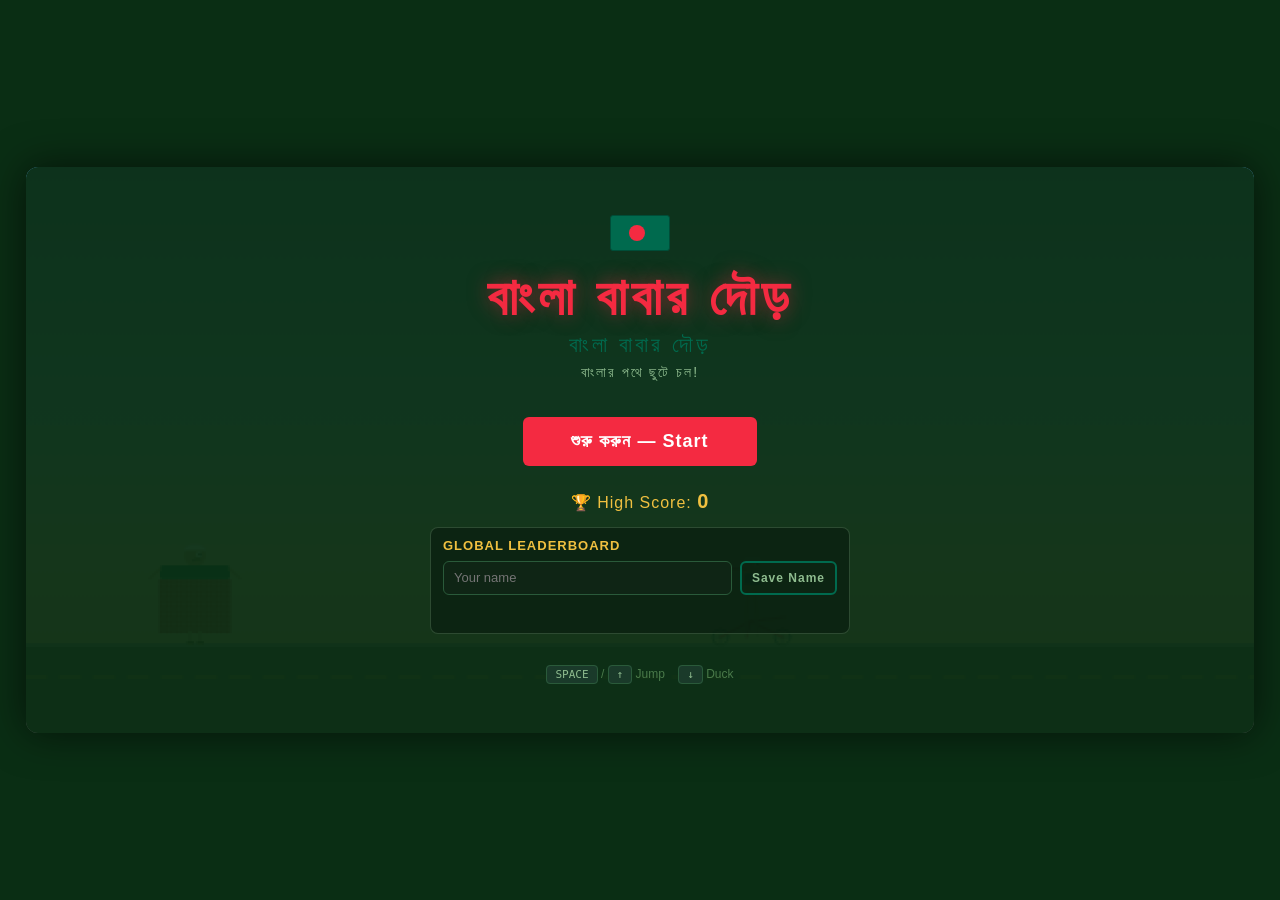
<file: index.html>
<!DOCTYPE html>
<html lang="en">
<head>
  <meta charset="UTF-8">
  <meta name="viewport" content="width=device-width, initial-scale=1.0">
  <title>ঢাকা ড্যাশ — Dhaka Dash</title>
  <link rel="stylesheet" href="styles.css">
</head>
<body>

<div id="game-wrapper">
  <canvas id="gameCanvas"></canvas>

  <!-- HUD: In-game score display -->
  <div id="hud" class="hidden">
    <div id="hud-score">0</div>
    <div class="hud-highscore">HI <span id="hud-highscore">0</span></div>
  </div>

  <!-- HOME SCREEN -->
  <div id="home-screen" class="screen-overlay">
    <div class="flag-decoration"></div>
    <h1>বাংলা বাবার দৌড়</h1>
    <div class="title-bangla">বাংলা বাবার দৌড়</div>
    <p class="subtitle">বাংলার পথে ছুটে চল!</p>
    <button class="btn btn-primary" id="btn-start">শুরু করুন — Start</button>
    <div class="high-score-display">
      🏆 High Score: <span id="home-highscore">0</span>
    </div>
    <div class="leaderboard-panel">
      <div class="leaderboard-title">Global Leaderboard</div>
      <div class="leaderboard-name-row">
        <input id="player-name-input" type="text" maxlength="18" placeholder="Your name" aria-label="Player name">
        <button class="btn btn-secondary btn-small" id="btn-save-name">Save Name</button>
      </div>
      <div class="leaderboard-status" id="home-leaderboard-status"></div>
      <ol class="leaderboard-list" id="home-leaderboard-list"></ol>
    </div>
    <div class="controls-hint">
      <kbd>SPACE</kbd> / <kbd>↑</kbd> Jump &nbsp;&nbsp;
      <kbd>↓</kbd> Duck
    </div>
  </div>

  <!-- GAME OVER SCREEN -->
  <div id="gameover-screen" class="screen-overlay hidden">
    <h2>গেম ওভার!</h2>
    <div class="final-score">Score: <span id="final-score">0</span></div>
    <div class="high-score-display">
      🏆 High Score: <span id="gameover-highscore">0</span>
    </div>
    <div class="leaderboard-panel compact">
      <div class="leaderboard-title">Top 10</div>
      <div class="leaderboard-status" id="gameover-leaderboard-status"></div>
      <ol class="leaderboard-list" id="gameover-leaderboard-list"></ol>
    </div>
    <div class="btn-group">
      <button class="btn btn-primary" id="btn-restart">আবার খেলুন</button>
      <button class="btn btn-secondary" id="btn-home">হোম</button>
    </div>
  </div>

  <!-- ORIENTATION OVERLAY (mobile portrait lock) -->
  <div id="orientation-overlay" class="screen-overlay hidden">
    <h3>Rotate Your Phone</h3>
    <p>
      Dhaka Dash is designed for landscape mode on mobile.<br>
      Turn your phone sideways to continue.
    </p>
  </div>
</div>
<script src="game.js"></script>
</body>
</html>
</file>
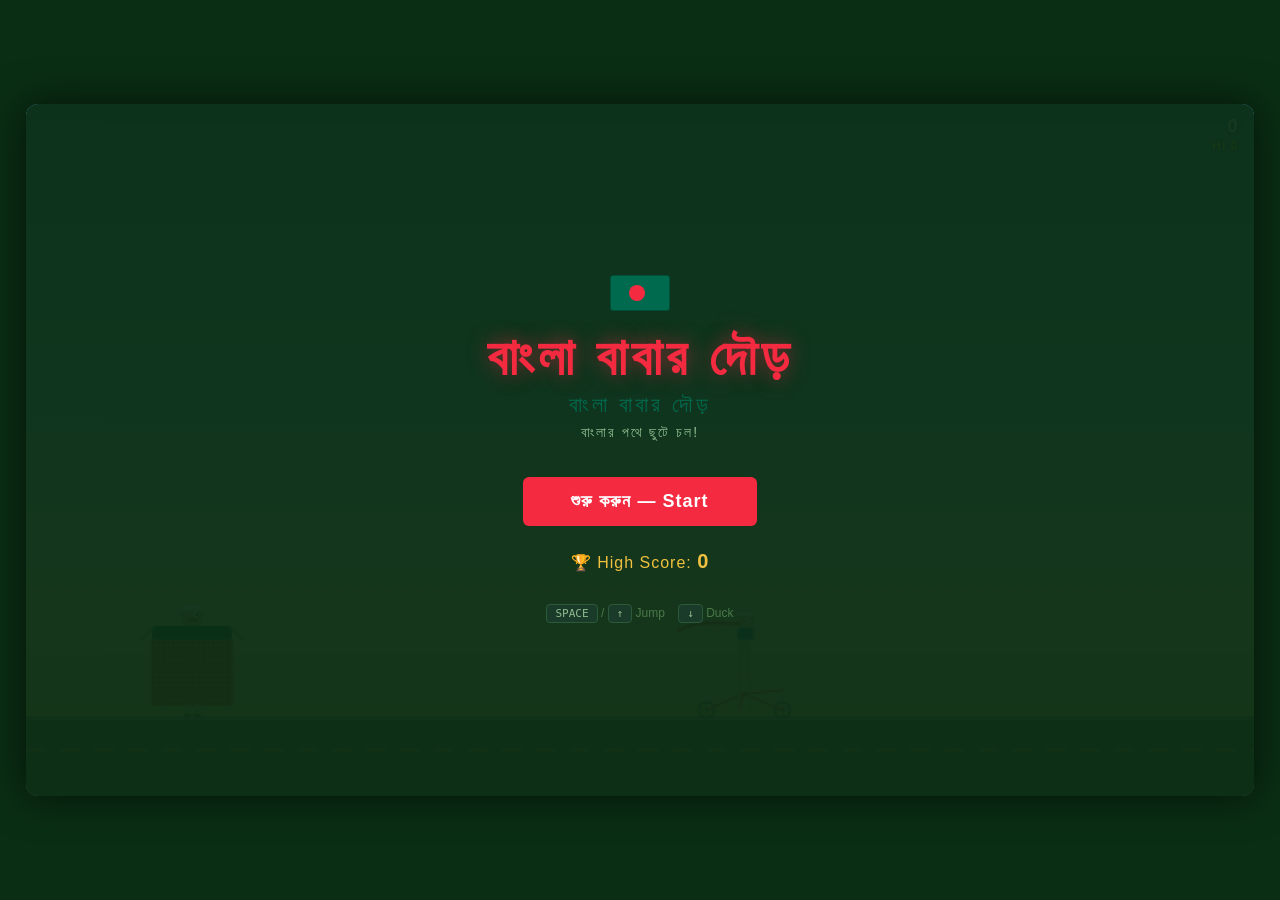
<file: GameV0/index.html>
<!DOCTYPE html>
<html lang="en">
<head>
  <meta charset="UTF-8">
  <meta name="viewport" content="width=device-width, initial-scale=1.0">
  <title>ঢাকা ড্যাশ — Dhaka Dash</title>
  <style>
    /* ===== GLOBAL STYLES ===== */
    * { margin: 0; padding: 0; box-sizing: border-box; }

    body {
      background: #0a2e14;
      display: flex;
      justify-content: center;
      align-items: center;
      height: 100vh;
      font-family: 'Segoe UI', Tahoma, Geneva, Verdana, sans-serif;
      overflow: hidden;
    }

    #game-wrapper {
      position: relative;
      width: min(96vw, 1400px);
      aspect-ratio: 16 / 9;
      height: auto;
      max-height: 92vh;
      overflow: hidden;
      border-radius: 12px;
      box-shadow: 0 0 40px rgba(0,0,0,0.6);
      touch-action: none;
    }

    @media (pointer: coarse) {
      #game-wrapper {
        width: 100vw;
        height: 100vh;
        max-height: 100vh;
        aspect-ratio: auto;
        border-radius: 0;
      }
    }

    canvas {
      display: block;
      width: 100%;
      height: 100%;
      background: #1a3a2a;
    }

    /* ===== SCREEN OVERLAYS ===== */
    .screen-overlay {
      position: absolute;
      top: 0; left: 0;
      width: 100%; height: 100%;
      display: flex;
      flex-direction: column;
      justify-content: center;
      align-items: center;
      background: rgba(10, 46, 20, 0.95);
      z-index: 10;
      transition: opacity 0.3s;
    }

    .screen-overlay.hidden { display: none; }

    #orientation-overlay {
      z-index: 20;
      text-align: center;
      padding: 24px;
      background: rgba(5, 20, 10, 0.94);
    }

    #orientation-overlay h3 {
      color: #f0c040;
      font-size: 26px;
      margin-bottom: 10px;
      letter-spacing: 1px;
    }

    #orientation-overlay p {
      color: #d8f0dd;
      font-size: 14px;
      line-height: 1.6;
      max-width: 320px;
    }

    /* ===== HOME SCREEN ===== */
    #home-screen h1 {
      font-size: 52px;
      color: #f42a41;
      text-transform: uppercase;
      letter-spacing: 4px;
      margin-bottom: 4px;
      text-shadow: 0 0 20px rgba(244, 42, 65, 0.5);
    }

    #home-screen .title-bangla {
      font-size: 22px;
      color: #006a4e;
      margin-bottom: 6px;
      letter-spacing: 3px;
    }

    #home-screen .subtitle {
      font-size: 14px;
      color: #8fbc8f;
      margin-bottom: 36px;
      letter-spacing: 2px;
    }

    .btn {
      padding: 14px 48px;
      font-size: 18px;
      font-weight: 700;
      border: none;
      border-radius: 6px;
      cursor: pointer;
      letter-spacing: 1px;
      transition: transform 0.15s, box-shadow 0.15s;
    }

    .btn:hover {
      transform: translateY(-2px);
      box-shadow: 0 6px 20px rgba(0,0,0,0.3);
    }

    .btn:active { transform: translateY(0); }

    .btn-primary {
      background: #f42a41;
      color: #fff;
    }

    .btn-secondary {
      background: transparent;
      color: #8fbc8f;
      border: 2px solid #006a4e;
      padding: 10px 32px;
      font-size: 14px;
    }

    .btn-secondary:hover { color: #fff; border-color: #f42a41; }

    .high-score-display {
      margin-top: 24px;
      color: #f0c040;
      font-size: 16px;
      letter-spacing: 1px;
    }

    .high-score-display span { font-weight: 700; font-size: 20px; }

    .controls-hint {
      margin-top: 30px;
      color: #4a7a4a;
      font-size: 12px;
      text-align: center;
      line-height: 1.8;
    }

    .controls-hint kbd {
      background: #1a3a2a;
      color: #8fbc8f;
      padding: 2px 8px;
      border-radius: 4px;
      font-size: 11px;
      border: 1px solid #2a5a3a;
    }

    /* ===== GAME OVER SCREEN ===== */
    #gameover-screen h2 {
      font-size: 42px;
      color: #f42a41;
      margin-bottom: 16px;
      text-shadow: 0 0 20px rgba(244, 42, 65, 0.5);
    }

    #gameover-screen .final-score {
      font-size: 22px;
      color: #eee;
      margin-bottom: 6px;
    }

    #gameover-screen .final-score span {
      color: #f0c040;
      font-weight: 700;
    }

    #gameover-screen .btn-group {
      display: flex;
      gap: 16px;
      margin-top: 28px;
    }

    /* ===== HUD (in-game score) ===== */
    #hud {
      position: absolute;
      top: 12px; right: 16px;
      color: #fff;
      font-size: 18px;
      font-weight: 700;
      letter-spacing: 1px;
      z-index: 5;
      text-shadow: 1px 1px 4px rgba(0,0,0,0.5);
      text-align: right;
    }

    #hud .hud-highscore {
      font-size: 12px;
      color: #f0c040;
      margin-top: 2px;
    }

    /* Bangladesh flag decoration on home screen */
    .flag-decoration {
      width: 60px; height: 36px;
      background: #006a4e;
      border-radius: 3px;
      position: relative;
      margin-bottom: 16px;
      border: 1px solid #004d38;
    }
    .flag-decoration::after {
      content: '';
      position: absolute;
      width: 16px; height: 16px;
      background: #f42a41;
      border-radius: 50%;
      top: 50%; left: 45%;
      transform: translate(-50%, -50%);
    }
  </style>
</head>
<body>

<div id="game-wrapper">
  <canvas id="gameCanvas"></canvas>

  <!-- HUD: In-game score display -->
  <div id="hud" class="hidden">
    <div id="hud-score">0</div>
    <div class="hud-highscore">HI <span id="hud-highscore">0</span></div>
  </div>

  <!-- HOME SCREEN -->
  <div id="home-screen" class="screen-overlay">
    <div class="flag-decoration"></div>
    <h1>বাংলা বাবার দৌড়</h1>
    <div class="title-bangla">বাংলা বাবার দৌড়</div>
    <p class="subtitle">বাংলার পথে ছুটে চল!</p>
    <button class="btn btn-primary" id="btn-start">শুরু করুন — Start</button>
    <div class="high-score-display">
      🏆 High Score: <span id="home-highscore">0</span>
    </div>
    <div class="controls-hint">
      <kbd>SPACE</kbd> / <kbd>↑</kbd> Jump &nbsp;&nbsp;
      <kbd>↓</kbd> Duck
    </div>
  </div>

  <!-- GAME OVER SCREEN -->
  <div id="gameover-screen" class="screen-overlay hidden">
    <h2>গেম ওভার!</h2>
    <div class="final-score">Score: <span id="final-score">0</span></div>
    <div class="high-score-display">
      🏆 High Score: <span id="gameover-highscore">0</span>
    </div>
    <div class="btn-group">
      <button class="btn btn-primary" id="btn-restart">আবার খেলুন</button>
      <button class="btn btn-secondary" id="btn-home">হোম</button>
    </div>
  </div>

  <!-- ORIENTATION OVERLAY (mobile portrait lock) -->
  <div id="orientation-overlay" class="screen-overlay hidden">
    <h3>Rotate Your Phone</h3>
    <p>
      Dhaka Dash is designed for landscape mode on mobile.<br>
      Turn your phone sideways to continue.
    </p>
  </div>
</div>

<script>
// ============================================================
//  DHAKA DASH — Bangladesh-themed Endless Runner
//  Race through the streets of Dhaka, dodging rickshaws, CNGs,
//  tea stalls, potholes, cows, and construction barriers.
//  Built with vanilla Canvas API — no dependencies.
// ============================================================

(function () {
  'use strict';

  // ===== CANVAS & CONTEXT =====
  // Pixel-art scaling: render at half resolution, then upscale
  const PIXEL_SCALE = 2;
  const canvas = document.getElementById('gameCanvas');

  // Size the canvas to fill the window
  function resizeCanvas() {
    const wrapper = document.getElementById('game-wrapper');
    canvas.width = wrapper.clientWidth;
    canvas.height = wrapper.clientHeight;
  }
  resizeCanvas();
  window.addEventListener('resize', () => {
    resizeCanvas();
    // Re-derive display/internal sizes
    displayW = canvas.width;
    displayH = canvas.height;
    W = Math.floor(displayW / PIXEL_SCALE);
    H = Math.floor(displayH / PIXEL_SCALE);
    offCanvas.width = W;
    offCanvas.height = H;
    // Update ground position based on new height
    applyGroundYForDevice();
    // Reposition player and chaser
    player.y = CONFIG.groundY - player.height;
    chaser.y = CONFIG.groundY - chaser.height;
    chaser.x = Math.floor(W * 0.55);
    CONFIG.chaserX = chaser.x;
    // Re-derive display context settings
    displayCtx = canvas.getContext('2d');
    displayCtx.imageSmoothingEnabled = false;
    // Regenerate background for new dimensions
    generateBackground();
    if (gameState !== 'playing') draw();
  });

  let displayW = canvas.width;
  let displayH = canvas.height;
  let W = Math.floor(displayW / PIXEL_SCALE);
  let H = Math.floor(displayH / PIXEL_SCALE);

  // Offscreen low-res canvas for the pixelated look
  const offCanvas = document.createElement('canvas');
  offCanvas.width = W;
  offCanvas.height = H;
  const ctx = offCanvas.getContext('2d');

  // Display canvas context (scales up the low-res render)
  let displayCtx = canvas.getContext('2d');
  displayCtx.imageSmoothingEnabled = false;

  // ===== DOM REFERENCES =====
  const homeScreen     = document.getElementById('home-screen');
  const gameoverScreen = document.getElementById('gameover-screen');
  const orientationOverlay = document.getElementById('orientation-overlay');
  const hud            = document.getElementById('hud');
  const hudScore       = document.getElementById('hud-score');
  const hudHighscore   = document.getElementById('hud-highscore');
  const homeHighscore  = document.getElementById('home-highscore');
  const finalScoreEl   = document.getElementById('final-score');
  const goHighscoreEl  = document.getElementById('gameover-highscore');

  // ===== GAME CONFIGURATION =====
  // Adjust these values to customize gameplay feel
  const CONFIG = {
    // Ground (positioned relative to canvas height)
    groundY: H - 40,         // Y position of the ground line
    groundHeight: 40,        // Height of the ground area

    // Player — rickshaw runner character
    playerX: 60,             // Fixed X position of the player
    playerWidth: 46,         // Tuned for balanced on-screen proportion
    playerHeight: 56,        // Tuned for balanced on-screen proportion
    playerDuckHeight: 34,    // Height when ducking
    playerColor: '#006a4e',  // Bangladesh green

    // Chased character — runs ahead (the person to catch)
    chaserX: Math.floor(W * 0.55),  // Closer to player
    chaserWidth: 43,
    chaserHeight: 53,
    chaserColor: '#f42a41',  // Bangladesh red

    // Jump physics (short arc, long airtime)
    jumpForce: -5.5,         // Initial upward velocity on jump (lower = shorter peak)
    gravity: 0.18,           // Downward acceleration per frame (low = floaty)
    maxFallSpeed: 5,         // Terminal velocity
    jumpHoldFrames: 10,      // Max frames to extend upward force while jump key is held
    jumpHoldBoost: -0.12,    // Extra upward acceleration while holding jump

    // Scrolling & difficulty — SLOWER PACED (halved for pixel scale)
    baseSpeed: 1.3,          // Starting scroll speed (pixels/frame)
    maxSpeed: 3.5,           // Maximum scroll speed
    speedIncrement: 0.00015, // Speed increase per frame (very gradual)

    // Obstacles — generous spacing (halved for pixel scale)
    minObstacleGap: 175,     // Minimum distance between consecutive obstacles
    maxObstacleGap: 300,     // Maximum gap (shrinks with difficulty)

    // Scoring
    scoreRate: 0.03,         // Score added per frame (multiplied by speed)

    // Parallax background layers
    bgCloudCount: 8,         // Number of background clouds
    bgBuildingCount: 8,      // Number of Dhaka building silhouettes
    bgPalmCount: 5,          // Palm trees in mid-ground
  };

  const MOBILE_GROUND_DROP_FRACTION = 0.05;

  function isMobileDevice() {
    return window.matchMedia('(pointer: coarse)').matches;
  }

  function applyGroundYForDevice() {
    const baseGroundY = H - CONFIG.groundHeight;
    const mobileDrop = isMobileDevice() ? Math.round(H * MOBILE_GROUND_DROP_FRACTION) : 0;
    // Keep a small visible ground strip inside the viewport.
    CONFIG.groundY = Math.min(baseGroundY + mobileDrop, H - 6);
  }

  // Apply responsive baseline before entities are initialized.
  applyGroundYForDevice();

  // ===== GAME STATE =====
  let gameState = 'home';  // 'home' | 'playing' | 'gameover'
  let score = 0;
  let highScore = loadHighScore();
  let speed = CONFIG.baseSpeed;
  let animFrame = null;
  let frameCount = 0;

  // ===== INPUT STATE =====
  const keys = {};
  let queuedMobileJumps = 0;
  let touchStartX = 0;
  let touchStartY = 0;
  let orientationBlocked = false;

  // ===== PLAYER OBJECT =====
  // To add a sprite: set player.sprite = new Image(); player.sprite.src = '...'
  const player = {
    x: CONFIG.playerX,
    y: CONFIG.groundY - CONFIG.playerHeight,
    width: CONFIG.playerWidth,
    height: CONFIG.playerHeight,
    vy: 0,
    isJumping: false,
    jumpCount: 0,
    jumpHoldFrames: 0,
    jumpKeyWasDown: false,
    isDucking: false,
    sprite: null,
    legFrame: 0,
  };

  // ===== CHASED CHARACTER =====
  const chaser = {
    x: CONFIG.chaserX,
    y: CONFIG.groundY - CONFIG.chaserHeight,
    width: CONFIG.chaserWidth,
    height: CONFIG.chaserHeight,
    bobOffset: 0,
    sprite: null,
    legFrame: 0,
  };

  // ===== OBSTACLES =====
  let obstacles = [];
  let nextObstacleX = W + 100;

  // ===== BACKGROUND LAYERS =====
  let clouds = [];
  let buildings = [];
  let palms = [];
  let groundOffset = 0;

  // ===== SPRITE / IMAGE ASSETS =====
  // Player (being chased) — two running frames
  const chase1 = new Image();
  chase1.src = 'chase1.png';
  const chase2 = new Image();
  chase2.src = 'chase2.png';
  let chaseSpritesReady = 0;
  chase1.onload = () => { chaseSpritesReady++; };
  chase2.onload = () => { chaseSpritesReady++; };

  // Chaser — two running frames
  const chaserImg1 = new Image();
  chaserImg1.src = 'chaser1.png';
  const chaserImg2 = new Image();
  chaserImg2.src = 'chaser2.png';
  let chaserSpritesReady = 0;
  chaserImg1.onload = () => { chaserSpritesReady++; };
  chaserImg2.onload = () => { chaserSpritesReady++; };

  // Player jump sprite (used while airborne)
  const jumpImg = new Image();
  jumpImg.src = 'jump.png';
  let jumpSpriteReady = false;
  jumpImg.onload = () => { jumpSpriteReady = true; };

  const bgImage = new Image();
  bgImage.src = 'bg.png';
  let bgImageReady = false;
  bgImage.onload = () => { bgImageReady = true; };
  let bgScrollX = 0;

  // ===== AUDIO ASSETS =====
  const gameplayMusic = new Audio('gameplay.mp3');
  gameplayMusic.loop = true;
  gameplayMusic.preload = 'auto';
  gameplayMusic.volume = 0.5;

  const outroMusic = new Audio('outro.mp3');
  outroMusic.loop = true;
  outroMusic.preload = 'auto';
  outroMusic.volume = 0.5;

  const jumpSfx = new Audio('jump.mp3');
  jumpSfx.preload = 'auto';
  jumpSfx.volume = 0.65;

  const obstacleHitSfx = new Audio('obstacle_hit.mp3');
  obstacleHitSfx.preload = 'auto';
  obstacleHitSfx.volume = 0.8;

  function safePlay(audio) {
    const p = audio.play();
    if (p && typeof p.catch === 'function') {
      p.catch(() => {});
    }
  }

  function stopAudio(audio) {
    audio.pause();
    audio.currentTime = 0;
  }

  function startGameplayMusic() {
    stopAudio(outroMusic);
    stopAudio(gameplayMusic);
    safePlay(gameplayMusic);
  }

  function startOutroMusic() {
    stopAudio(gameplayMusic);
    stopAudio(outroMusic);
    safePlay(outroMusic);
  }

  function stopAllMusic() {
    stopAudio(gameplayMusic);
    stopAudio(outroMusic);
  }

  function playJumpSfx() {
    // Clone allows closely spaced double-jump sounds without cutting off.
    const snd = jumpSfx.cloneNode();
    snd.volume = jumpSfx.volume;
    safePlay(snd);
  }

  function playObstacleHitSfx() {
    stopAudio(obstacleHitSfx);
    safePlay(obstacleHitSfx);
  }

  // Obstacle sprites — 3 images mapped to 6 obstacle types
  const obstacleImg1 = new Image();
  obstacleImg1.src = 'obstacle1.png';
  const obstacleImg2 = new Image();
  obstacleImg2.src = 'obstacle2.png';
  const obstacleImg3 = new Image();
  obstacleImg3.src = 'obstacle3.png';
  let obstacleSpriteCount = 0;
  obstacleImg1.onload = () => { obstacleSpriteCount++; };
  obstacleImg2.onload = () => { obstacleSpriteCount++; };
  obstacleImg3.onload = () => { obstacleSpriteCount++; };

  const obstacleTypeToSprite = {
    obstacle1: obstacleImg1,
    obstacle2: obstacleImg2,
    obstacle3: obstacleImg3,
  };

  // ============================================================
  //  HIGH SCORE — localStorage
  // ============================================================
  function loadHighScore() {
    try {
      return parseInt(localStorage.getItem('dhakaDashHighScore'), 10) || 0;
    } catch {
      return 0;
    }
  }

  function saveHighScore(val) {
    highScore = val;
    try {
      localStorage.setItem('dhakaDashHighScore', String(val));
    } catch { /* storage unavailable */ }
  }

  function updateHighScoreDisplays() {
    homeHighscore.textContent  = highScore;
    hudHighscore.textContent   = highScore;
    goHighscoreEl.textContent  = highScore;
  }

  // ============================================================
  //  BACKGROUND GENERATION — Dhaka cityscape
  // ============================================================
  function generateBackground() {
    // Clouds (halved sizes for pixel scale)
    clouds = [];
    for (let i = 0; i < CONFIG.bgCloudCount; i++) {
      clouds.push({
        x: Math.random() * W,
        y: 10 + Math.random() * 40,
        width: 25 + Math.random() * 35,
        height: 9 + Math.random() * 7,
        speed: 0.1 + Math.random() * 0.15,
        opacity: 0.3 + Math.random() * 0.3,
      });
    }

    // Buildings (Dhaka skyline with mosque domes & apartment blocks)
    buildings = [];
    for (let i = 0; i < CONFIG.bgBuildingCount; i++) {
      const btype = Math.random();
      buildings.push({
        x: (W / CONFIG.bgBuildingCount) * i + Math.random() * 30,
        width: 20 + Math.random() * 30,
        height: 25 + Math.random() * 50,
        speed: 0.15 + Math.random() * 0.15,
        hasDome: btype < 0.3,
        hasMinar: btype < 0.15,
        windows: Math.floor(Math.random() * 4) + 1,
      });
    }

    // Palm trees (mid-ground)
    palms = [];
    for (let i = 0; i < CONFIG.bgPalmCount; i++) {
      palms.push({
        x: Math.random() * W,
        height: 30 + Math.random() * 20,
        speed: 0.25 + Math.random() * 0.15,
        lean: (Math.random() - 0.5) * 0.3,
      });
    }
  }

  // ============================================================
  //  OBSTACLE GENERATION — Bangladesh street obstacles
  // ============================================================
  const OBSTACLE_VIEWPORT_FRACTION = 0.32; // Larger obstacles for scene balance
  const OBSTACLE_TYPES = [
    { type: 'obstacle1', color: '#2ecc40', minW: 50, maxW: 60, minH: 38, maxH: 48 },
    { type: 'obstacle2', color: '#333',    minW: 49, maxW: 65, minH: 18, maxH: 25 },
    { type: 'obstacle3', color: '#8B4513', minW: 57, maxW: 70, minH: 47, maxH: 57 },
  ];

  function spawnObstacle() {
    const def = OBSTACLE_TYPES[Math.floor(Math.random() * OBSTACLE_TYPES.length)];
    let w = Math.random() * (def.maxW - def.minW) + def.minW;
    let h = Math.random() * (def.maxH - def.minH) + def.minH;

    // Use native sprite dimensions scaled to ~1/4 of gameplay window without distortion.
    const sprite = obstacleTypeToSprite[def.type];
    if (sprite && sprite.naturalWidth > 0 && sprite.naturalHeight > 0) {
      const maxDrawW = displayW * OBSTACLE_VIEWPORT_FRACTION;
      const maxDrawH = displayH * OBSTACLE_VIEWPORT_FRACTION;
      const scale = Math.min(maxDrawW / sprite.naturalWidth, maxDrawH / sprite.naturalHeight);
      w = (sprite.naturalWidth * scale) / PIXEL_SCALE;
      h = (sprite.naturalHeight * scale) / PIXEL_SCALE;
    }

    obstacles.push({
      x: nextObstacleX,
      y: CONFIG.groundY - h,
      width: w,
      height: h,
      type: def.type,
      color: def.color,
    });

    // Calculate gap until next obstacle — decreases as speed increases
    const gapRange = CONFIG.maxObstacleGap - CONFIG.minObstacleGap;
    const difficultyFactor = Math.min((speed - CONFIG.baseSpeed) / (CONFIG.maxSpeed - CONFIG.baseSpeed), 1);
    const gap = CONFIG.maxObstacleGap - gapRange * difficultyFactor * 0.5;
    nextObstacleX += gap + Math.random() * 60;
  }

  // ============================================================
  //  COLLISION DETECTION (AABB)
  // ============================================================
  function rectsOverlap(a, b) {
    const shrink = 3;
    return (
      a.x + shrink < b.x + b.width - shrink &&
      a.x + a.width - shrink > b.x + shrink &&
      a.y + shrink < b.y + b.height &&
      a.y + a.height > b.y + shrink
    );
  }

  // ============================================================
  //  INPUT HANDLING
  // ============================================================
  document.addEventListener('keydown', (e) => {
    keys[e.code] = true;
    if (['Space', 'ArrowUp', 'ArrowDown'].includes(e.code)) {
      e.preventDefault();
    }
  });

  document.addEventListener('keyup', (e) => {
    keys[e.code] = false;
  });

  // Touch controls for mobile:
  // Swipe up => jump, quick second swipe up => double jump.
  canvas.addEventListener('touchstart', (e) => {
    if (!e.changedTouches || e.changedTouches.length === 0) return;
    const t = e.changedTouches[0];
    touchStartX = t.clientX;
    touchStartY = t.clientY;
  }, { passive: true });

  canvas.addEventListener('touchend', (e) => {
    e.preventDefault();
    if (!e.changedTouches || e.changedTouches.length === 0) return;

    const t = e.changedTouches[0];
    const dx = t.clientX - touchStartX;
    const dy = t.clientY - touchStartY;
    const minSwipeDistance = 35;
    const mostlyVertical = Math.abs(dy) > Math.abs(dx) * 1.2;
    const isSwipeUp = dy < -minSwipeDistance;

    if (!(mostlyVertical && isSwipeUp)) return;

    queuedMobileJumps += 1;
  }, { passive: false });

  function isPhonePortrait() {
    return window.matchMedia('(pointer: coarse)').matches && window.matchMedia('(orientation: portrait)').matches;
  }

  function updateOrientationRequirement() {
    orientationBlocked = isPhonePortrait();
    orientationOverlay.classList.toggle('hidden', !orientationBlocked);
    applyGroundYForDevice();
    player.y = CONFIG.groundY - player.height;
    chaser.y = CONFIG.groundY - chaser.height;
  }

  window.addEventListener('orientationchange', updateOrientationRequirement);
  window.addEventListener('resize', updateOrientationRequirement);
  updateOrientationRequirement();

  // ===== BUTTON EVENTS =====
  document.getElementById('btn-start').addEventListener('click', startGame);
  document.getElementById('btn-restart').addEventListener('click', startGame);
  document.getElementById('btn-home').addEventListener('click', goHome);

  // ============================================================
  //  SCREEN TRANSITIONS
  // ============================================================
  function showScreen(screen) {
    homeScreen.classList.add('hidden');
    gameoverScreen.classList.add('hidden');
    hud.classList.add('hidden');
    screen?.classList.remove('hidden');
  }

  function goHome() {
    gameState = 'home';
    cancelAnimationFrame(animFrame);
    stopAllMusic();
    updateHighScoreDisplays();
    showScreen(homeScreen);
  }

  // ============================================================
  //  GAME START / RESET
  // ============================================================
  function startGame() {
    score = 0;
    speed = CONFIG.baseSpeed;
    frameCount = 0;
    obstacles = [];
    nextObstacleX = W + 150;

    // Reset player
    player.y = CONFIG.groundY - CONFIG.playerHeight;
    player.height = CONFIG.playerHeight;
    player.vy = 0;
    player.isJumping = false;
    player.jumpCount = 0;
    player.jumpHoldFrames = 0;
    player.jumpKeyWasDown = false;
    player.isDucking = false;
    player.legFrame = 0;

    // Reset chaser
    chaser.bobOffset = 0;
    chaser.legFrame = 0;

    // Background
    generateBackground();
    groundOffset = 0;
    bgScrollX = 0;

    // UI
    gameState = 'playing';
    startGameplayMusic();
    showScreen(null);
    hud.classList.remove('hidden');
    updateHighScoreDisplays();

    cancelAnimationFrame(animFrame);
    animFrame = requestAnimationFrame(gameLoop);
  }

  // ============================================================
  //  GAME OVER
  // ============================================================
  function triggerGameOver() {
    gameState = 'gameover';
    cancelAnimationFrame(animFrame);
    playObstacleHitSfx();
    startOutroMusic();

    const finalScore = Math.floor(score);
    if (finalScore > highScore) {
      saveHighScore(finalScore);
    }

    finalScoreEl.textContent = finalScore;
    updateHighScoreDisplays();
    showScreen(gameoverScreen);
  }

  // ============================================================
  //  UPDATE LOGIC (per frame)
  // ============================================================
  function update() {
    frameCount++;

    // --- Increase speed over time (very gradual) ---
    if (speed < CONFIG.maxSpeed) {
      speed += CONFIG.speedIncrement;
    }

    // --- Score ---
    score += CONFIG.scoreRate * speed;
    hudScore.textContent = Math.floor(score);

    // --- Player jump (keyboard + mobile swipe) ---
    const jumpKeyDown = !!(keys['Space'] || keys['ArrowUp']);
    const keyboardJumpPressed = jumpKeyDown && !player.jumpKeyWasDown;
    const mobileJumpPressed = queuedMobileJumps > 0;

    if ((keyboardJumpPressed || mobileJumpPressed) && player.jumpCount < 2) {
      player.vy = CONFIG.jumpForce;
      player.isJumping = true;
      player.jumpCount++;
      player.jumpHoldFrames = CONFIG.jumpHoldFrames;
      playJumpSfx();

      if (mobileJumpPressed) queuedMobileJumps--;
    }

    if (player.isJumping && jumpKeyDown && player.vy < 0 && player.jumpHoldFrames > 0) {
      player.vy += CONFIG.jumpHoldBoost;
      player.jumpHoldFrames--;
    }

    player.jumpKeyWasDown = jumpKeyDown;

    // --- Player duck ---
    if (keys['ArrowDown'] && !player.isJumping) {
      if (!player.isDucking) {
        player.isDucking = true;
        player.height = CONFIG.playerDuckHeight;
        player.y = CONFIG.groundY - CONFIG.playerDuckHeight;
      }
    } else if (player.isDucking) {
      player.isDucking = false;
      player.height = CONFIG.playerHeight;
      player.y = CONFIG.groundY - CONFIG.playerHeight;
    }

    // --- Apply gravity ---
    if (player.isJumping) {
      player.vy += CONFIG.gravity;
      if (player.vy > CONFIG.maxFallSpeed) player.vy = CONFIG.maxFallSpeed;
      player.y += player.vy;

      const landY = CONFIG.groundY - player.height;
      if (player.y >= landY) {
        player.y = landY;
        player.vy = 0;
        player.isJumping = false;
        player.jumpCount = 0;
        player.jumpHoldFrames = 0;
      }
    }

    // --- Leg animation ---
    player.legFrame += speed * 0.04;
    chaser.legFrame += speed * 0.04;

    // --- Chaser bob ---
    chaser.bobOffset = Math.sin(frameCount * 0.06) * 1;

    // --- Move obstacles ---
    for (let i = obstacles.length - 1; i >= 0; i--) {
      obstacles[i].x -= speed;
      if (obstacles[i].x + obstacles[i].width < -80) {
        obstacles.splice(i, 1);
      }
    }

    // --- Spawn new obstacles ---
    if (obstacles.length === 0 || nextObstacleX - (W - (obstacles[obstacles.length - 1]?.x || 0)) < W * 2) {
      if (nextObstacleX < W + speed * 80) {
        spawnObstacle();
      }
    }
    const rightmostX = obstacles.length > 0 ? Math.max(...obstacles.map(o => o.x + o.width)) : 0;
    if (rightmostX < W + 100) {
      nextObstacleX = Math.max(nextObstacleX, rightmostX + CONFIG.minObstacleGap);
      spawnObstacle();
    }

    // --- Collision detection ---
    const playerBox = {
      x: player.x,
      y: player.y,
      width: player.width,
      height: player.height,
    };
    for (const obs of obstacles) {
      // Slightly smaller obstacle hitbox for fairer collisions near sprite edges.
      const insetX = Math.max(2, obs.width * 0.12);
      const insetY = Math.max(1.5, obs.height * 0.08);
      const obstacleHitbox = {
        x: obs.x + insetX,
        y: obs.y + insetY,
        width: Math.max(2, obs.width - insetX * 2),
        height: Math.max(2, obs.height - insetY * 2),
      };

      if (rectsOverlap(playerBox, obstacleHitbox)) {
        triggerGameOver();
        return;
      }
    }

    // --- Background scroll ---
    groundOffset = (groundOffset + speed) % 30;
    bgScrollX += speed * 0.35; // parallax: bg scrolls slower than ground

    for (const c of clouds) {
      c.x -= speed * c.speed;
      if (c.x + c.width < -20) c.x = W + 20 + Math.random() * 100;
    }

    for (const b of buildings) {
      b.x -= speed * b.speed;
      if (b.x + b.width < -30) b.x = W + Math.random() * 80;
    }

    for (const p of palms) {
      p.x -= speed * p.speed;
      if (p.x < -30) p.x = W + Math.random() * 60;
    }
  }

  // ============================================================
  //  DRAWING — Bangladesh themed
  // ============================================================

  // --- Background — scrolling image or fallback ---
  function drawBackground() {
    if (bgImageReady) {
      // Draw background at FULL resolution on display canvas for sharpness
      const imgAspect = bgImage.width / bgImage.height;
      const drawH = displayH;
      const drawW = drawH * imgAspect;

      // Scroll the background (bgScrollX is in internal coords, scale up).
      // Use mirrored alternating tiles so each seam joins matching edge pixels.
      const scrollPx = (bgScrollX * PIXEL_SCALE) % drawW;
      const baseTile = Math.floor((bgScrollX * PIXEL_SCALE) / drawW);
      const tileCount = Math.ceil(displayW / drawW) + 3;

      for (let i = -1; i < tileCount; i++) {
        const worldTileIndex = baseTile + i;
        const bx = i * drawW - scrollPx;
        const mirrored = Math.abs(worldTileIndex) % 2 === 1;

        if (mirrored) {
          displayCtx.save();
          displayCtx.translate(bx + drawW, 0);
          displayCtx.scale(-1, 1);
          displayCtx.drawImage(bgImage, 0, 0, drawW, drawH);
          displayCtx.restore();
        } else {
          displayCtx.drawImage(bgImage, bx, 0, drawW, drawH);
        }
      }
    } else {
      // Fallback: solid sky gradient
      const grad = ctx.createLinearGradient(0, 0, 0, CONFIG.groundY);
      grad.addColorStop(0, '#4a90c2');
      grad.addColorStop(0.5, '#87CEEB');
      grad.addColorStop(0.85, '#f5d6a8');
      grad.addColorStop(1, '#e8c090');
      ctx.fillStyle = grad;
      ctx.fillRect(0, 0, W, CONFIG.groundY);
    }
  }

  // --- Ground — Dhaka street road ---
  function drawGround() {
    // Skip if background image handles the ground
    if (bgImageReady) return;

    // Dirt/asphalt road
    ctx.fillStyle = '#4a4a4a';
    ctx.fillRect(0, CONFIG.groundY, W, CONFIG.groundHeight);

    // Sidewalk edge
    ctx.fillStyle = '#888';
    ctx.fillRect(0, CONFIG.groundY, W, 2);

    // Road center dashes (yellow like Bangladeshi roads)
    ctx.strokeStyle = '#daa520';
    ctx.lineWidth = 1;
    ctx.setLineDash([10, 7]);
    ctx.lineDashOffset = -groundOffset * 1.5;
    ctx.beginPath();
    ctx.moveTo(0, CONFIG.groundY + 17);
    ctx.lineTo(W, CONFIG.groundY + 17);
    ctx.stroke();
    ctx.setLineDash([]);

    // Road texture — small cracks/marks for realism
    ctx.strokeStyle = 'rgba(80, 80, 80, 0.4)';
    ctx.lineWidth = 1;
    for (let x = -groundOffset; x < W; x += 30) {
      ctx.beginPath();
      ctx.moveTo(x, CONFIG.groundY + 6);
      ctx.lineTo(x + 4, CONFIG.groundY + 7);
      ctx.stroke();
      ctx.beginPath();
      ctx.moveTo(x + 15, CONFIG.groundY + 27);
      ctx.lineTo(x + 18, CONFIG.groundY + 29);
      ctx.stroke();
    }

    // Drain/gutter line at bottom
    ctx.strokeStyle = '#555';
    ctx.lineWidth = 1;
    ctx.beginPath();
    ctx.moveTo(0, CONFIG.groundY + CONFIG.groundHeight - 1);
    ctx.lineTo(W, CONFIG.groundY + CONFIG.groundHeight - 1);
    ctx.stroke();
  }

  // --- Player character — Bangladeshi runner with lungi and topi ---
  function drawPlayer() {
    const px = player.x;
    const py = player.y;
    const pw = player.width;
    const ph = player.height;

    if (chaserSpritesReady >= 2) {
      // Player is the chaser — use chaser sprite frames
      const frame = (player.isJumping && jumpSpriteReady)
        ? jumpImg
        : (Math.floor(player.legFrame) % 2 === 0 ? chaserImg1 : chaserImg2);
      // Draw close to hitbox size to keep responsive proportions across viewports.
      const baseDx = px * PIXEL_SCALE;
      const baseDy = py * PIXEL_SCALE;
      const baseDw = pw * PIXEL_SCALE;
      const baseDh = ph * PIXEL_SCALE;

      let dx = baseDx;
      let dy = baseDy;
      let dw = baseDw;
      let dh = baseDh;

      // Keep jump sprite's original proportions so it doesn't look squashed.
      if (player.isJumping && jumpSpriteReady && jumpImg.naturalWidth && jumpImg.naturalHeight) {
        const jumpAspect = jumpImg.naturalWidth / jumpImg.naturalHeight;
        dh = baseDh;
        dw = dh * jumpAspect;
        const centerX = (px + pw / 2) * PIXEL_SCALE;
        dx = centerX - dw / 2;
        // Keep feet alignment by matching the bottom edge of the base sprite box.
        dy = baseDy + baseDh - dh;
      }

      displayCtx.drawImage(frame, dx, dy, dw, dh);
      return;
    }

    const legCycle = Math.sin(player.legFrame) * 0.4;

    if (player.isDucking) {
      // Ducking — crouched body
      ctx.fillStyle = '#d4a574'; // skin
      ctx.beginPath();
      ctx.arc(px + pw / 2, py + 3, 5, 0, Math.PI * 2);
      ctx.fill();

      // Topi (prayer cap)
      ctx.fillStyle = '#fff';
      ctx.beginPath();
      ctx.ellipse(px + pw / 2, py + 1, 5, 2.5, 0, Math.PI, 0);
      ctx.fill();

      // Body in lungi
      ctx.fillStyle = CONFIG.playerColor;
      ctx.fillRect(px + 1, py + 6, pw - 2, ph - 7);

      // Eye
      ctx.fillStyle = '#fff';
      ctx.beginPath();
      ctx.arc(px + pw / 2 + 2, py + 2.5, 1.2, 0, Math.PI * 2);
      ctx.fill();
      ctx.fillStyle = '#111';
      ctx.beginPath();
      ctx.arc(px + pw / 2 + 2.5, py + 2.5, 0.6, 0, Math.PI * 2);
      ctx.fill();
    } else {
      // --- Full standing character ---

      // Head (skin tone)
      ctx.fillStyle = '#d4a574';
      ctx.beginPath();
      ctx.arc(px + pw / 2, py + 6, 5.5, 0, Math.PI * 2);
      ctx.fill();

      // Topi (white prayer cap)
      ctx.fillStyle = '#fff';
      ctx.beginPath();
      ctx.ellipse(px + pw / 2, py + 3.5, 5.5, 3, 0, Math.PI, 0);
      ctx.fill();
      ctx.strokeStyle = '#ddd';
      ctx.lineWidth = 0.5;
      ctx.beginPath();
      ctx.ellipse(px + pw / 2, py + 3.5, 5.5, 3, 0, Math.PI, 0);
      ctx.stroke();

      // Eyes
      ctx.fillStyle = '#fff';
      ctx.beginPath();
      ctx.arc(px + pw / 2 + 2, py + 5.5, 1.5, 0, Math.PI * 2);
      ctx.fill();
      ctx.fillStyle = '#2c1810';
      ctx.beginPath();
      ctx.arc(px + pw / 2 + 2.5, py + 5.5, 0.75, 0, Math.PI * 2);
      ctx.fill();

      // Mustache
      ctx.strokeStyle = '#3a2a1a';
      ctx.lineWidth = 0.75;
      ctx.beginPath();
      ctx.moveTo(px + pw / 2 - 1, py + 8.5);
      ctx.quadraticCurveTo(px + pw / 2, py + 7.5, px + pw / 2 + 2.5, py + 8);
      ctx.stroke();

      // Shirt (panjabi — green)
      ctx.fillStyle = CONFIG.playerColor;
      const shirtTop = py + 11;
      const shirtH = 7;
      roundRect(ctx, px + 3, shirtTop, pw - 6, shirtH, 1.5);
      ctx.fill();

      // Shirt collar detail
      ctx.strokeStyle = '#004d38';
      ctx.lineWidth = 0.5;
      ctx.beginPath();
      ctx.moveTo(px + pw / 2 - 2, shirtTop);
      ctx.lineTo(px + pw / 2, shirtTop + 2.5);
      ctx.lineTo(px + pw / 2 + 2, shirtTop);
      ctx.stroke();

      // Lungi (traditional wrap — checkered pattern)
      const lungiTop = shirtTop + shirtH;
      const lungiH = ph - (lungiTop - py) - 5;
      ctx.fillStyle = '#c62828'; // red lungi base
      ctx.fillRect(px + 2.5, lungiTop, pw - 5, lungiH);

      // Lungi check pattern
      ctx.strokeStyle = 'rgba(255,255,255,0.3)';
      ctx.lineWidth = 0.4;
      for (let ly = lungiTop; ly < lungiTop + lungiH; ly += 2.5) {
        ctx.beginPath();
        ctx.moveTo(px + 2.5, ly);
        ctx.lineTo(px + pw - 2.5, ly);
        ctx.stroke();
      }
      for (let lx = px + 2.5; lx < px + pw - 2.5; lx += 2.5) {
        ctx.beginPath();
        ctx.moveTo(lx, lungiTop);
        ctx.lineTo(lx, lungiTop + lungiH);
        ctx.stroke();
      }

      // Legs (animated, skin colored below lungi)
      ctx.strokeStyle = '#d4a574';
      ctx.lineWidth = 2;
      ctx.lineCap = 'round';

      ctx.beginPath();
      ctx.moveTo(px + pw / 2 - 2.5, py + ph - 5);
      ctx.lineTo(px + pw / 2 - 2.5 + legCycle * 5, py + ph);
      ctx.stroke();

      ctx.beginPath();
      ctx.moveTo(px + pw / 2 + 2.5, py + ph - 5);
      ctx.lineTo(px + pw / 2 + 2.5 - legCycle * 5, py + ph);
      ctx.stroke();

      // Sandals (chappal)
      ctx.fillStyle = '#654321';
      ctx.fillRect(px + pw / 2 - 4 + legCycle * 5, py + ph - 1, 3.5, 1.5);
      ctx.fillRect(px + pw / 2 + 1 - legCycle * 5, py + ph - 1, 3.5, 1.5);

      // Arms (animated)
      ctx.strokeStyle = '#d4a574';
      ctx.lineWidth = 1.5;
      ctx.beginPath();
      ctx.moveTo(px + pw - 3, py + 13);
      ctx.lineTo(px + pw + 2 - legCycle * 4, py + 17.5);
      ctx.stroke();

      ctx.beginPath();
      ctx.moveTo(px + 3, py + 13);
      ctx.lineTo(px - 2 + legCycle * 4, py + 17.5);
      ctx.stroke();
    }

    // Jump dust
    if (player.isJumping && player.vy < 0) {
      ctx.globalAlpha = 0.3;
      ctx.fillStyle = '#aaa';
      for (let i = 0; i < 3; i++) {
        const dx = Math.random() * 10 - 5;
        const dy = Math.random() * 4;
        ctx.beginPath();
        ctx.arc(px + pw / 2 + dx, CONFIG.groundY - dy, Math.random() * 1.5 + 0.5, 0, Math.PI * 2);
        ctx.fill();
      }
      ctx.globalAlpha = 1;
    }
  }

  // --- Chased character — person on bicycle ---
  function drawChaser() {
    const cx = chaser.x;
    const cy = chaser.y + chaser.bobOffset;
    const cw = chaser.width;
    const ch = chaser.height;

    if (chaseSpritesReady >= 2) {
      // Chaser object is the one being chased — use chase sprite frames
      const frame = Math.floor(chaser.legFrame) % 2 === 0 ? chase1 : chase2;
      // Draw close to hitbox size for consistent visual scaling.
      const dx = cx * PIXEL_SCALE;
      const dy = cy * PIXEL_SCALE;
      const dw = cw * PIXEL_SCALE;
      const dh = ch * PIXEL_SCALE;
      displayCtx.drawImage(frame, dx, dy, dw, dh);
      return;
    }

    const legCycle = Math.sin(chaser.legFrame) * 0.4;

    // Bicycle wheels
    ctx.strokeStyle = '#555';
    ctx.lineWidth = 1;
    // Rear wheel
    ctx.beginPath();
    ctx.arc(cx + 3, cy + ch - 3, 4, 0, Math.PI * 2);
    ctx.stroke();
    // Front wheel
    ctx.beginPath();
    ctx.arc(cx + cw - 2, cy + ch - 3, 4, 0, Math.PI * 2);
    ctx.stroke();

    // Spokes (animated)
    ctx.lineWidth = 0.5;
    const spokeAngle = frameCount * 0.15;
    for (let w = 0; w < 2; w++) {
      const wx = w === 0 ? cx + 3 : cx + cw - 2;
      const wy = cy + ch - 3;
      for (let s = 0; s < 4; s++) {
        const a = spokeAngle + (s * Math.PI / 2);
        ctx.beginPath();
        ctx.moveTo(wx, wy);
        ctx.lineTo(wx + Math.cos(a) * 3.5, wy + Math.sin(a) * 3.5);
        ctx.stroke();
      }
    }

    // Bicycle frame
    ctx.strokeStyle = CONFIG.chaserColor;
    ctx.lineWidth = 1.25;
    ctx.beginPath();
    ctx.moveTo(cx + 3, cy + ch - 3);
    ctx.lineTo(cx + cw / 2, cy + ch - 11);
    ctx.lineTo(cx + cw - 2, cy + ch - 3);
    ctx.stroke();
    ctx.beginPath();
    ctx.moveTo(cx + cw / 2, cy + ch - 11);
    ctx.lineTo(cx + cw / 2 - 2, cy + ch - 3);
    ctx.stroke();
    // Handlebar
    ctx.beginPath();
    ctx.moveTo(cx + cw / 2, cy + ch - 11);
    ctx.lineTo(cx + cw - 1, cy + ch - 13);
    ctx.stroke();

    // Rider body
    ctx.fillStyle = '#d4a574'; // skin
    ctx.beginPath();
    ctx.arc(cx + cw / 2 + 1, cy + 5, 4.5, 0, Math.PI * 2);
    ctx.fill();

    // Rider topi
    ctx.fillStyle = '#fff';
    ctx.beginPath();
    ctx.ellipse(cx + cw / 2 + 1, cy + 3, 4.5, 2.5, 0, Math.PI, 0);
    ctx.fill();

    // Rider eye
    ctx.fillStyle = '#fff';
    ctx.beginPath();
    ctx.arc(cx + cw / 2 + 3, cy + 4.5, 1.2, 0, Math.PI * 2);
    ctx.fill();
    ctx.fillStyle = '#111';
    ctx.beginPath();
    ctx.arc(cx + cw / 2 + 3.5, cy + 4.5, 0.6, 0, Math.PI * 2);
    ctx.fill();

    // Rider shirt
    ctx.fillStyle = '#1565C0';
    roundRect(ctx, cx + cw / 2 - 3, cy + 9, 8, 6, 1);
    ctx.fill();

    // Rider legs (pedaling)
    ctx.strokeStyle = '#d4a574';
    ctx.lineWidth = 1.5;
    ctx.lineCap = 'round';
    ctx.beginPath();
    ctx.moveTo(cx + cw / 2 - 1, cy + 15);
    ctx.lineTo(cx + cw / 2 - 2.5 + legCycle * 4, cy + ch - 4);
    ctx.stroke();
    ctx.beginPath();
    ctx.moveTo(cx + cw / 2 + 2, cy + 15);
    ctx.lineTo(cx + cw / 2 + 3.5 - legCycle * 4, cy + ch - 4);
    ctx.stroke();

    // Orna / scarf streaming behind (Bangladesh flag colors)
    ctx.strokeStyle = '#f42a41';
    ctx.lineWidth = 1.5;
    ctx.lineJoin = 'round';
    ctx.beginPath();
    ctx.moveTo(cx + cw / 2 - 2, cy + 7);
    const scarfWave = Math.sin(frameCount * 0.12) * 4;
    const scarfWave2 = Math.sin(frameCount * 0.12 + 1) * 3;
    ctx.quadraticCurveTo(cx - 5, cy + 5 + scarfWave, cx - 11, cy + 8 + scarfWave2);
    ctx.stroke();
  }

  // --- Obstacles — detailed Bangladesh street obstacles ---
  // Drawn on full-resolution display canvas for sharp quality
  function drawObstacle(obs) {
    const S = PIXEL_SCALE;
    const dc = displayCtx;

    // Use sprite if available — draw exactly with obstacle box set from native sprite size
    const sprite = obstacleTypeToSprite[obs.type];
    if (obstacleSpriteCount >= 3 && sprite && sprite.complete) {
      const drawX = obs.x * S;
      const drawY = obs.y * S;
      const drawW = obs.width * S;
      const drawH = obs.height * S;
      dc.imageSmoothingEnabled = true;
      dc.drawImage(sprite, drawX, drawY, drawW, drawH);
      dc.imageSmoothingEnabled = false;
      return;
    }

    // Fallback: simple colored rectangle with outline
    const x = obs.x * S;
    const y = obs.y * S;
    const w = obs.width * S;
    const h = obs.height * S;
    dc.fillStyle = obs.color || '#888';
    dc.fillRect(x, y, w, h);
    dc.strokeStyle = '#1a1a1a';
    dc.lineWidth = 2;
    dc.strokeRect(x, y, w, h);
  }

  // --- Main draw function ---
  // Renders to offscreen low-res canvas, then blits up to display for pixel look
  function draw() {
    ctx.clearRect(0, 0, W, H);
    displayCtx.clearRect(0, 0, displayW, displayH);

    // Draw background at full resolution on display canvas (sharp)
    drawBackground();

    // Draw ground on offscreen canvas (only if no bg image)
    drawGround();

    // Draw fallback characters on offscreen canvas (only if sprites not loaded)
    if (chaseSpritesReady < 2) drawChaser();
    if (chaserSpritesReady < 2) drawPlayer();

    // Blit low-res offscreen canvas to display canvas (pixelated upscale)
    displayCtx.drawImage(offCanvas, 0, 0, displayW, displayH);

    // Draw obstacles on full-res display canvas (after blit for sharp rendering)
    for (const obs of obstacles) {
      drawObstacle(obs);
    }

    // Draw character sprites at full resolution AFTER blit (crisp, no pixelation)
    if (chaseSpritesReady >= 2) drawChaser();
    if (chaserSpritesReady >= 2) drawPlayer();
  }

  // ============================================================
  //  GAME LOOP
  // ============================================================
  function gameLoop() {
    if (gameState !== 'playing') return;

    // Pause gameplay while phone is in portrait; require landscape to play.
    if (orientationBlocked) {
      animFrame = requestAnimationFrame(gameLoop);
      return;
    }

    update();
    if (gameState !== 'playing') return;

    draw();
    animFrame = requestAnimationFrame(gameLoop);
  }

  // ============================================================
  //  UTILITY: Rounded rectangle path
  // ============================================================
  function roundRect(ctx, x, y, w, h, r) {
    ctx.beginPath();
    ctx.moveTo(x + r, y);
    ctx.lineTo(x + w - r, y);
    ctx.quadraticCurveTo(x + w, y, x + w, y + r);
    ctx.lineTo(x + w, y + h - r);
    ctx.quadraticCurveTo(x + w, y + h, x + w - r, y + h);
    ctx.lineTo(x + r, y + h);
    ctx.quadraticCurveTo(x, y + h, x, y + h - r);
    ctx.lineTo(x, y + r);
    ctx.quadraticCurveTo(x, y, x + r, y);
    ctx.closePath();
  }

  // ============================================================
  //  INITIAL SETUP
  // ============================================================
  updateHighScoreDisplays();

  // Draw a static preview scene on the home screen canvas
  generateBackground();
  draw();

})();
</script>

</body>
</html>
</file>
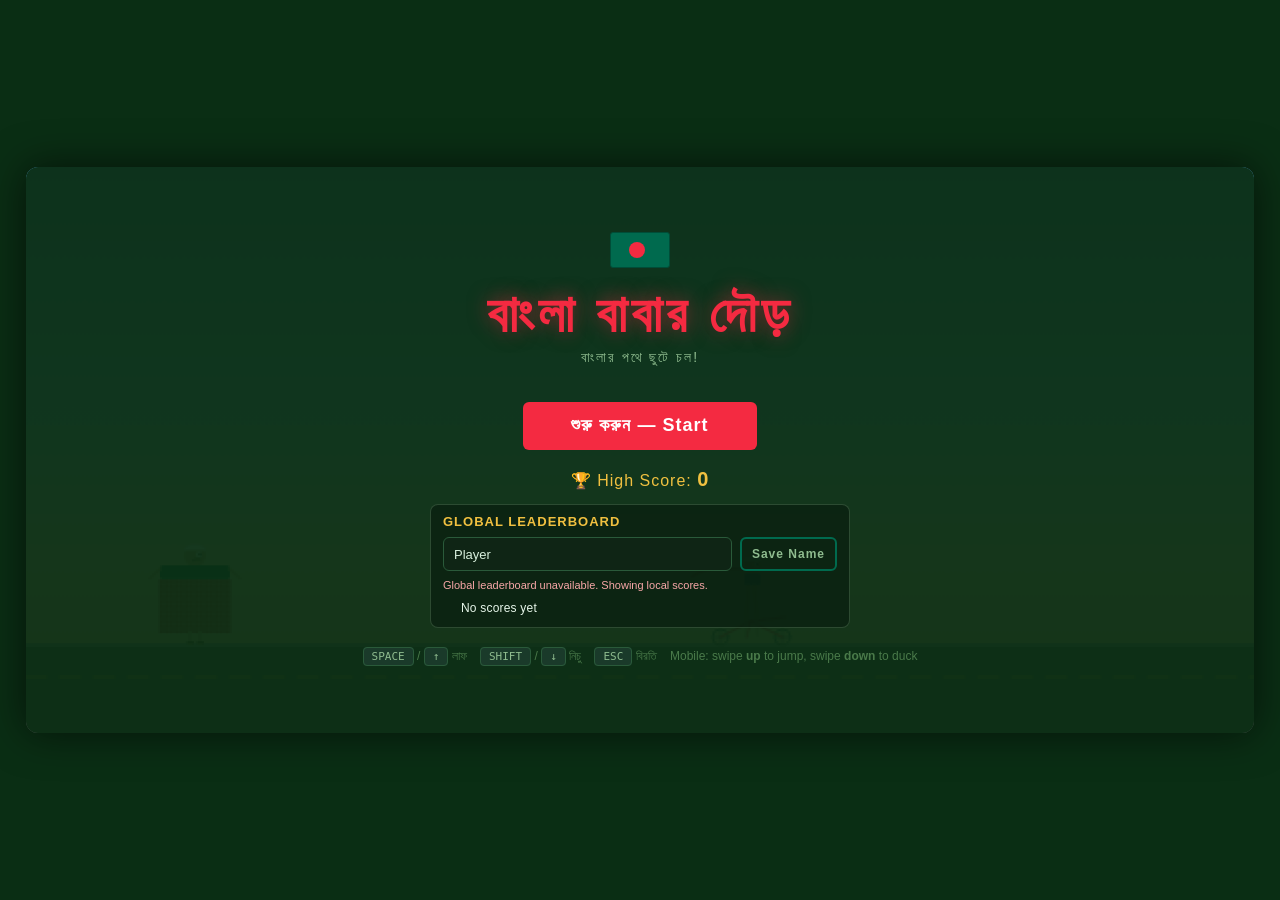
<file: GameV2/index.html>
<!DOCTYPE html>
<html lang="en">
<head>
  <meta charset="UTF-8">
  <meta name="viewport" content="width=device-width, initial-scale=1.0">
  <title>ঢাকা ড্যাশ — Dhaka Dash</title>
  <link rel="stylesheet" href="styles.css">
</head>
<body>

<div id="game-wrapper">
  <canvas id="gameCanvas"></canvas>

  <!-- HUD: In-game score display -->
  <div id="hud" class="hidden">
    <div id="hud-score">0</div>
    <div class="hud-highscore">HI <span id="hud-highscore">0</span></div>
    <button id="btn-pause" class="btn-pause" aria-label="Pause">⏸</button>
  </div>

  <!-- HOME SCREEN -->
  <div id="home-screen" class="screen-overlay">
    <div class="flag-decoration"></div>
    <h1>বাংলা বাবার দৌড়</h1>
    <p class="subtitle">বাংলার পথে ছুটে চল!</p>
    <button class="btn btn-primary" id="btn-start">শুরু করুন — Start</button>
    <div class="high-score-display">
      🏆 High Score: <span id="home-highscore">0</span>
    </div>
    <div class="leaderboard-panel">
      <div class="leaderboard-title">Global Leaderboard</div>
      <div class="leaderboard-name-row">
        <input id="player-name-input" type="text" maxlength="18" placeholder="Your name" aria-label="Player name">
        <button class="btn btn-secondary btn-small" id="btn-save-name">Save Name</button>
      </div>
      <div class="leaderboard-status" id="home-leaderboard-status"></div>
      <ol class="leaderboard-list" id="home-leaderboard-list"></ol>
    </div>
    <div class="controls-hint">
      <kbd>SPACE</kbd> / <kbd>↑</kbd> লাফ &nbsp;&nbsp;
      <kbd>SHIFT</kbd> / <kbd>↓</kbd> নিচু &nbsp;&nbsp;
      <kbd>ESC</kbd> বিরতি &nbsp;&nbsp;
      Mobile: swipe <strong>up</strong> to jump, swipe <strong>down</strong> to duck
    </div>
  </div>

  <!-- PAUSE SCREEN -->
  <div id="pause-screen" class="screen-overlay hidden">
    <h2>⏸ বিরতি</h2>
    <p class="pause-hint">ESC বা P চাপুন অথবা</p>
    <button class="btn btn-primary" id="btn-resume">চালিয়ে যান</button>
  </div>

  <!-- GAME OVER SCREEN -->
  <div id="gameover-screen" class="screen-overlay hidden">
    <h2>গেম ওভার!</h2>
    <div class="final-score">Score: <span id="final-score">0</span></div>
    <div class="nearmiss-display">😮 কাছে: <span id="gameover-nearmiss">0</span></div>
    <div class="high-score-display">
      🏆 High Score: <span id="gameover-highscore">0</span>
    </div>
    <div class="leaderboard-panel compact">
      <div class="leaderboard-title">Top 10</div>
      <div class="leaderboard-status" id="gameover-leaderboard-status"></div>
      <ol class="leaderboard-list" id="gameover-leaderboard-list"></ol>
    </div>
    <div class="btn-group">
      <button class="btn btn-primary" id="btn-restart">আবার খেলুন</button>
      <button class="btn btn-secondary" id="btn-home">হোম</button>
    </div>
  </div>

  <!-- ORIENTATION OVERLAY (mobile portrait lock) -->
  <div id="orientation-overlay" class="screen-overlay hidden">
    <h3>📱 ফোন ঘুরান</h3>
    <p>
      বাংলা বাবার দৌড় ল্যান্ডস্কেপ মোডে খেলুন।<br>
      আপনার ফোন পাশে ঘুরান।
    </p>
  </div>
</div>
<script src="leaderboard-config.js"></script>
<script src="game.js"></script>
</body>
</html>
</file>
<file: styles.css>
:root {
      --cinematic-ratio: calc(932 / 430);
    }

    /* ===== GLOBAL STYLES ===== */
    * { margin: 0; padding: 0; box-sizing: border-box; }

    body {
      background: #0a2e14;
      display: flex;
      justify-content: center;
      align-items: center;
      height: 100vh;
      font-family: 'Segoe UI', Tahoma, Geneva, Verdana, sans-serif;
      overflow: hidden;
    }

    #game-wrapper {
      position: relative;
      width: min(100vw, calc(100vh * var(--cinematic-ratio)));
      height: min(100vh, calc(100vw / var(--cinematic-ratio)));
      aspect-ratio: var(--cinematic-ratio);
      overflow: hidden;
      border-radius: 0;
      box-shadow: none;
      touch-action: none;
    }

    @media (pointer: fine) {
      #game-wrapper {
        width: min(96vw, calc(92vh * var(--cinematic-ratio)));
        height: min(92vh, calc(96vw / var(--cinematic-ratio)));
        border-radius: 12px;
        box-shadow: 0 0 40px rgba(0,0,0,0.6);
      }
    }

    canvas {
      display: block;
      width: 100%;
      height: 100%;
      background: #1a3a2a;
    }

    /* ===== SCREEN OVERLAYS ===== */
    .screen-overlay {
      position: absolute;
      top: 0; left: 0;
      width: 100%; height: 100%;
      display: flex;
      flex-direction: column;
      justify-content: center;
      align-items: center;
      background: rgba(10, 46, 20, 0.95);
      z-index: 10;
      transition: opacity 0.3s;
    }

    .hidden { display: none !important; }

    #orientation-overlay {
      z-index: 20;
      text-align: center;
      padding: 24px;
      background: rgba(5, 20, 10, 0.94);
    }

    #orientation-overlay h3 {
      color: #f0c040;
      font-size: 26px;
      margin-bottom: 10px;
      letter-spacing: 1px;
    }

    #orientation-overlay p {
      color: #d8f0dd;
      font-size: 14px;
      line-height: 1.6;
      max-width: 320px;
    }

    /* ===== HOME SCREEN ===== */
    #home-screen h1 {
      font-size: 52px;
      color: #f42a41;
      text-transform: uppercase;
      letter-spacing: 4px;
      margin-bottom: 4px;
      text-shadow: 0 0 20px rgba(244, 42, 65, 0.5);
    }

    #home-screen .title-bangla {
      font-size: 22px;
      color: #006a4e;
      margin-bottom: 6px;
      letter-spacing: 3px;
    }

    #home-screen .subtitle {
      font-size: 14px;
      color: #8fbc8f;
      margin-bottom: 36px;
      letter-spacing: 2px;
    }

    .btn {
      padding: 14px 48px;
      font-size: 18px;
      font-weight: 700;
      border: none;
      border-radius: 6px;
      cursor: pointer;
      letter-spacing: 1px;
      transition: transform 0.15s, box-shadow 0.15s;
    }

    .btn:hover {
      transform: translateY(-2px);
      box-shadow: 0 6px 20px rgba(0,0,0,0.3);
    }

    .btn:active { transform: translateY(0); }

    .btn-primary {
      background: #f42a41;
      color: #fff;
    }

    .btn-secondary {
      background: transparent;
      color: #8fbc8f;
      border: 2px solid #006a4e;
      padding: 10px 32px;
      font-size: 14px;
    }

    .btn-secondary:hover { color: #fff; border-color: #f42a41; }

    .high-score-display {
      margin-top: 24px;
      color: #f0c040;
      font-size: 16px;
      letter-spacing: 1px;
    }

    .high-score-display span { font-weight: 700; font-size: 20px; }

    .leaderboard-panel {
      width: min(92%, 420px);
      margin-top: 14px;
      padding: 10px 12px;
      border: 1px solid rgba(143,188,143,0.25);
      border-radius: 8px;
      background: rgba(8, 28, 14, 0.65);
    }

    .leaderboard-panel.compact {
      width: min(88%, 340px);
      margin-top: 10px;
      margin-bottom: 8px;
    }

    .leaderboard-title {
      color: #f0c040;
      font-size: 13px;
      letter-spacing: 1px;
      font-weight: 700;
      margin-bottom: 8px;
      text-transform: uppercase;
    }

    .leaderboard-name-row {
      display: flex;
      gap: 8px;
      margin-bottom: 8px;
    }

    #player-name-input {
      flex: 1;
      min-width: 0;
      padding: 8px 10px;
      border-radius: 6px;
      border: 1px solid #2a5a3a;
      background: #0f2515;
      color: #d8f0dd;
      font-size: 13px;
      outline: none;
    }

    #player-name-input:focus {
      border-color: #f0c040;
      box-shadow: 0 0 0 2px rgba(240,192,64,0.2);
    }

    .btn-small {
      padding: 8px 10px;
      font-size: 12px;
      min-width: 88px;
    }

    .leaderboard-status {
      color: #8fbc8f;
      font-size: 11px;
      min-height: 14px;
      margin-bottom: 6px;
    }

    .leaderboard-list {
      margin-left: 18px;
      color: #e7f6ea;
      font-size: 12px;
      line-height: 1.5;
      max-height: 120px;
      overflow-y: auto;
    }

    .leaderboard-list li {
      margin-bottom: 1px;
      letter-spacing: 0.2px;
    }

    .controls-hint {
      margin-top: 30px;
      color: #4a7a4a;
      font-size: 12px;
      text-align: center;
      line-height: 1.8;
    }

    .controls-hint kbd {
      background: #1a3a2a;
      color: #8fbc8f;
      padding: 2px 8px;
      border-radius: 4px;
      font-size: 11px;
      border: 1px solid #2a5a3a;
    }

    /* ===== GAME OVER SCREEN ===== */
    #gameover-screen h2 {
      font-size: 42px;
      color: #f42a41;
      margin-bottom: 16px;
      text-shadow: 0 0 20px rgba(244, 42, 65, 0.5);
    }

    #gameover-screen .final-score {
      font-size: 22px;
      color: #eee;
      margin-bottom: 6px;
    }

    #gameover-screen .final-score span {
      color: #f0c040;
      font-weight: 700;
    }

    #gameover-screen .btn-group {
      display: flex;
      gap: 16px;
      margin-top: 28px;
    }

    /* ===== HUD (in-game score) ===== */
    #hud {
      position: absolute;
      top: 12px; right: 16px;
      color: #fff;
      font-size: 18px;
      font-weight: 700;
      letter-spacing: 1px;
      z-index: 5;
      text-shadow: 1px 1px 4px rgba(0,0,0,0.5);
      text-align: right;
    }

    #hud .hud-highscore {
      font-size: 12px;
      color: #f0c040;
      margin-top: 2px;
    }

    /* Bangladesh flag decoration on home screen */
    .flag-decoration {
      width: 60px; height: 36px;
      background: #006a4e;
      border-radius: 3px;
      position: relative;
      margin-bottom: 16px;
      border: 1px solid #004d38;
    }
    .flag-decoration::after {
      content: '';
      position: absolute;
      width: 16px; height: 16px;
      background: #f42a41;
      border-radius: 50%;
      top: 50%; left: 45%;
      transform: translate(-50%, -50%);
    }
</file>
<file: GameV2/styles.css>
:root {
      --cinematic-ratio: calc(932 / 430);
    }

    /* ===== GLOBAL STYLES ===== */
    * { margin: 0; padding: 0; box-sizing: border-box; }

    body {
      background: #0a2e14;
      display: flex;
      justify-content: center;
      align-items: center;
      height: 100vh;
      font-family: 'Segoe UI', Tahoma, Geneva, Verdana, sans-serif;
      overflow: hidden;
    }

    #game-wrapper {
      position: relative;
      width: min(100vw, calc(100vh * var(--cinematic-ratio)));
      height: min(100vh, calc(100vw / var(--cinematic-ratio)));
      aspect-ratio: var(--cinematic-ratio);
      overflow: hidden;
      border-radius: 0;
      box-shadow: none;
      touch-action: none;
    }

    @media (pointer: fine) {
      #game-wrapper {
        width: min(96vw, calc(92vh * var(--cinematic-ratio)));
        height: min(92vh, calc(96vw / var(--cinematic-ratio)));
        border-radius: 12px;
        box-shadow: 0 0 40px rgba(0,0,0,0.6);
      }
    }

    canvas {
      display: block;
      width: 100%;
      height: 100%;
      background: #1a3a2a;
    }

    /* ===== SCREEN OVERLAYS ===== */
    .screen-overlay {
      position: absolute;
      top: 0; left: 0;
      width: 100%; height: 100%;
      display: flex;
      flex-direction: column;
      justify-content: center;
      align-items: center;
      background: rgba(10, 46, 20, 0.95);
      z-index: 10;
      transition: opacity 0.3s;
      overflow-y: auto;
      padding: clamp(8px, 2vh, 16px) 8px;
    }

    .hidden { display: none !important; }

    #orientation-overlay {
      z-index: 20;
      text-align: center;
      padding: 24px;
      background: rgba(5, 20, 10, 0.94);
    }

    #orientation-overlay h3 {
      color: #f0c040;
      font-size: 26px;
      margin-bottom: 10px;
      letter-spacing: 1px;
    }

    #orientation-overlay p {
      color: #d8f0dd;
      font-size: 14px;
      line-height: 1.6;
      max-width: 320px;
    }

    /* ===== HOME SCREEN ===== */
    #home-screen h1 {
      font-size: clamp(24px, 5vw, 52px);
      color: #f42a41;
      text-transform: uppercase;
      letter-spacing: clamp(1px, 0.4vw, 4px);
      margin-bottom: 4px;
      text-shadow: 0 0 20px rgba(244, 42, 65, 0.5);
      text-align: center;
      padding: 0 8px;
    }

    #home-screen .title-bangla {
      font-size: clamp(14px, 2.5vw, 22px);
      color: #006a4e;
      margin-bottom: 6px;
      letter-spacing: clamp(1px, 0.3vw, 3px);
    }

    #home-screen .subtitle {
      font-size: clamp(11px, 1.8vw, 14px);
      color: #8fbc8f;
      margin-bottom: clamp(16px, 4vh, 36px);
      letter-spacing: 2px;
    }

    .btn {
      padding: clamp(10px, 1.5vh, 14px) clamp(28px, 5vw, 48px);
      font-size: clamp(14px, 2vw, 18px);
      font-weight: 700;
      border: none;
      border-radius: 6px;
      cursor: pointer;
      letter-spacing: 1px;
      transition: transform 0.15s, box-shadow 0.15s;
    }

    .btn:hover {
      transform: translateY(-2px);
      box-shadow: 0 6px 20px rgba(0,0,0,0.3);
    }

    .btn:active { transform: translateY(0); }

    .btn-primary {
      background: #f42a41;
      color: #fff;
    }

    .btn-secondary {
      background: transparent;
      color: #8fbc8f;
      border: 2px solid #006a4e;
      padding: 10px 32px;
      font-size: 14px;
    }

    .btn-secondary:hover { color: #fff; border-color: #f42a41; }

    .high-score-display {
      margin-top: clamp(10px, 2vh, 24px);
      color: #f0c040;
      font-size: clamp(13px, 1.8vw, 16px);
      letter-spacing: 1px;
    }

    .high-score-display span { font-weight: 700; font-size: clamp(15px, 2.2vw, 20px); }

    .leaderboard-panel {
      width: min(92%, 420px);
      margin-top: clamp(6px, 1.5vh, 14px);
      padding: clamp(6px, 1vh, 10px) 12px;
      border: 1px solid rgba(143,188,143,0.25);
      border-radius: 8px;
      background: rgba(8, 28, 14, 0.65);
    }

    .leaderboard-panel.compact {
      width: min(88%, 340px);
      margin-top: 10px;
      margin-bottom: 8px;
    }

    .leaderboard-title {
      color: #f0c040;
      font-size: 13px;
      letter-spacing: 1px;
      font-weight: 700;
      margin-bottom: 8px;
      text-transform: uppercase;
    }

    .leaderboard-name-row {
      display: flex;
      gap: 8px;
      margin-bottom: 8px;
    }

    #player-name-input {
      flex: 1;
      min-width: 0;
      padding: 8px 10px;
      border-radius: 6px;
      border: 1px solid #2a5a3a;
      background: #0f2515;
      color: #d8f0dd;
      font-size: 13px;
      outline: none;
    }

    #player-name-input:focus {
      border-color: #f0c040;
      box-shadow: 0 0 0 2px rgba(240,192,64,0.2);
    }

    .btn-small {
      padding: 8px 10px;
      font-size: 12px;
      min-width: 88px;
    }

    .leaderboard-status {
      color: #8fbc8f;
      font-size: 11px;
      min-height: 14px;
      margin-bottom: 6px;
    }

    .leaderboard-list {
      margin-left: 18px;
      color: #e7f6ea;
      font-size: 12px;
      line-height: 1.5;
      max-height: 120px;
      overflow-y: auto;
    }

    .leaderboard-list li {
      margin-bottom: 1px;
      letter-spacing: 0.2px;
    }

    .controls-hint {
      margin-top: clamp(10px, 2vh, 30px);
      color: #4a7a4a;
      font-size: clamp(10px, 1.4vw, 12px);
      text-align: center;
      line-height: 1.8;
    }

    @media (pointer: coarse) {
      .controls-hint { display: none; }
    }

    .controls-hint kbd {
      background: #1a3a2a;
      color: #8fbc8f;
      padding: 2px 8px;
      border-radius: 4px;
      font-size: 11px;
      border: 1px solid #2a5a3a;
    }

    /* ===== GAME OVER SCREEN ===== */
    #gameover-screen h2 {
      font-size: clamp(26px, 5vw, 42px);
      color: #f42a41;
      margin-bottom: clamp(8px, 1.5vh, 16px);
      text-shadow: 0 0 20px rgba(244, 42, 65, 0.5);
    }

    #gameover-screen .final-score {
      font-size: clamp(16px, 2.5vw, 22px);
      color: #eee;
      margin-bottom: 6px;
    }

    #gameover-screen .final-score span {
      color: #f0c040;
      font-weight: 700;
    }

    #gameover-screen .btn-group {
      display: flex;
      gap: 16px;
      margin-top: 28px;
    }

    /* ===== HUD (in-game score) ===== */
    #hud {
      position: absolute;
      top: clamp(6px, 1.5vh, 12px); right: clamp(8px, 2vw, 16px);
      color: #fff;
      font-size: clamp(14px, 2.2vw, 18px);
      font-weight: 700;
      letter-spacing: 1px;
      z-index: 5;
      text-shadow: 1px 1px 4px rgba(0,0,0,0.5);
      text-align: right;
    }

    #hud .hud-highscore {
      font-size: 12px;
      color: #f0c040;
      margin-top: 2px;
    }

    /* Bangladesh flag decoration on home screen */
    .flag-decoration {
      width: 60px; height: 36px;
      background: #006a4e;
      border-radius: 3px;
      position: relative;
      margin-bottom: 16px;
      border: 1px solid #004d38;
    }
    .flag-decoration::after {
      content: '';
      position: absolute;
      width: 16px; height: 16px;
      background: #f42a41;
      border-radius: 50%;
      top: 50%; left: 45%;
      transform: translate(-50%, -50%);
    }

    /* ===== PAUSE BUTTON (HUD) ===== */
    .btn-pause {
      position: absolute;
      top: 0;
      left: -60px;
      background: rgba(10, 46, 20, 0.6);
      border: 1px solid rgba(143, 188, 143, 0.3);
      color: #f0c040;
      font-size: clamp(16px, 2.2vw, 22px);
      padding: 4px 8px;
      border-radius: 6px;
      cursor: pointer;
      line-height: 1;
      transition: background 0.15s, transform 0.1s;
      z-index: 10;
    }
    .btn-pause:hover {
      background: rgba(10, 46, 20, 0.85);
      transform: scale(1.1);
    }

    /* ===== PAUSE SCREEN ===== */
    #pause-screen {
      background: rgba(10, 46, 20, 0.92);
      z-index: 15;
    }
    #pause-screen h2 {
      font-size: clamp(28px, 5vw, 48px);
      color: #f0c040;
      margin-bottom: 12px;
    }
    .pause-hint {
      color: #8fbc8f;
      font-size: clamp(12px, 1.8vw, 15px);
      margin-bottom: 20px;
    }

    /* ===== NEAR-MISS DISPLAY (Game Over) ===== */
    .nearmiss-display {
      color: #f0c040;
      font-size: clamp(12px, 1.6vw, 15px);
      margin-bottom: 4px;
      letter-spacing: 0.5px;
    }
</file>
